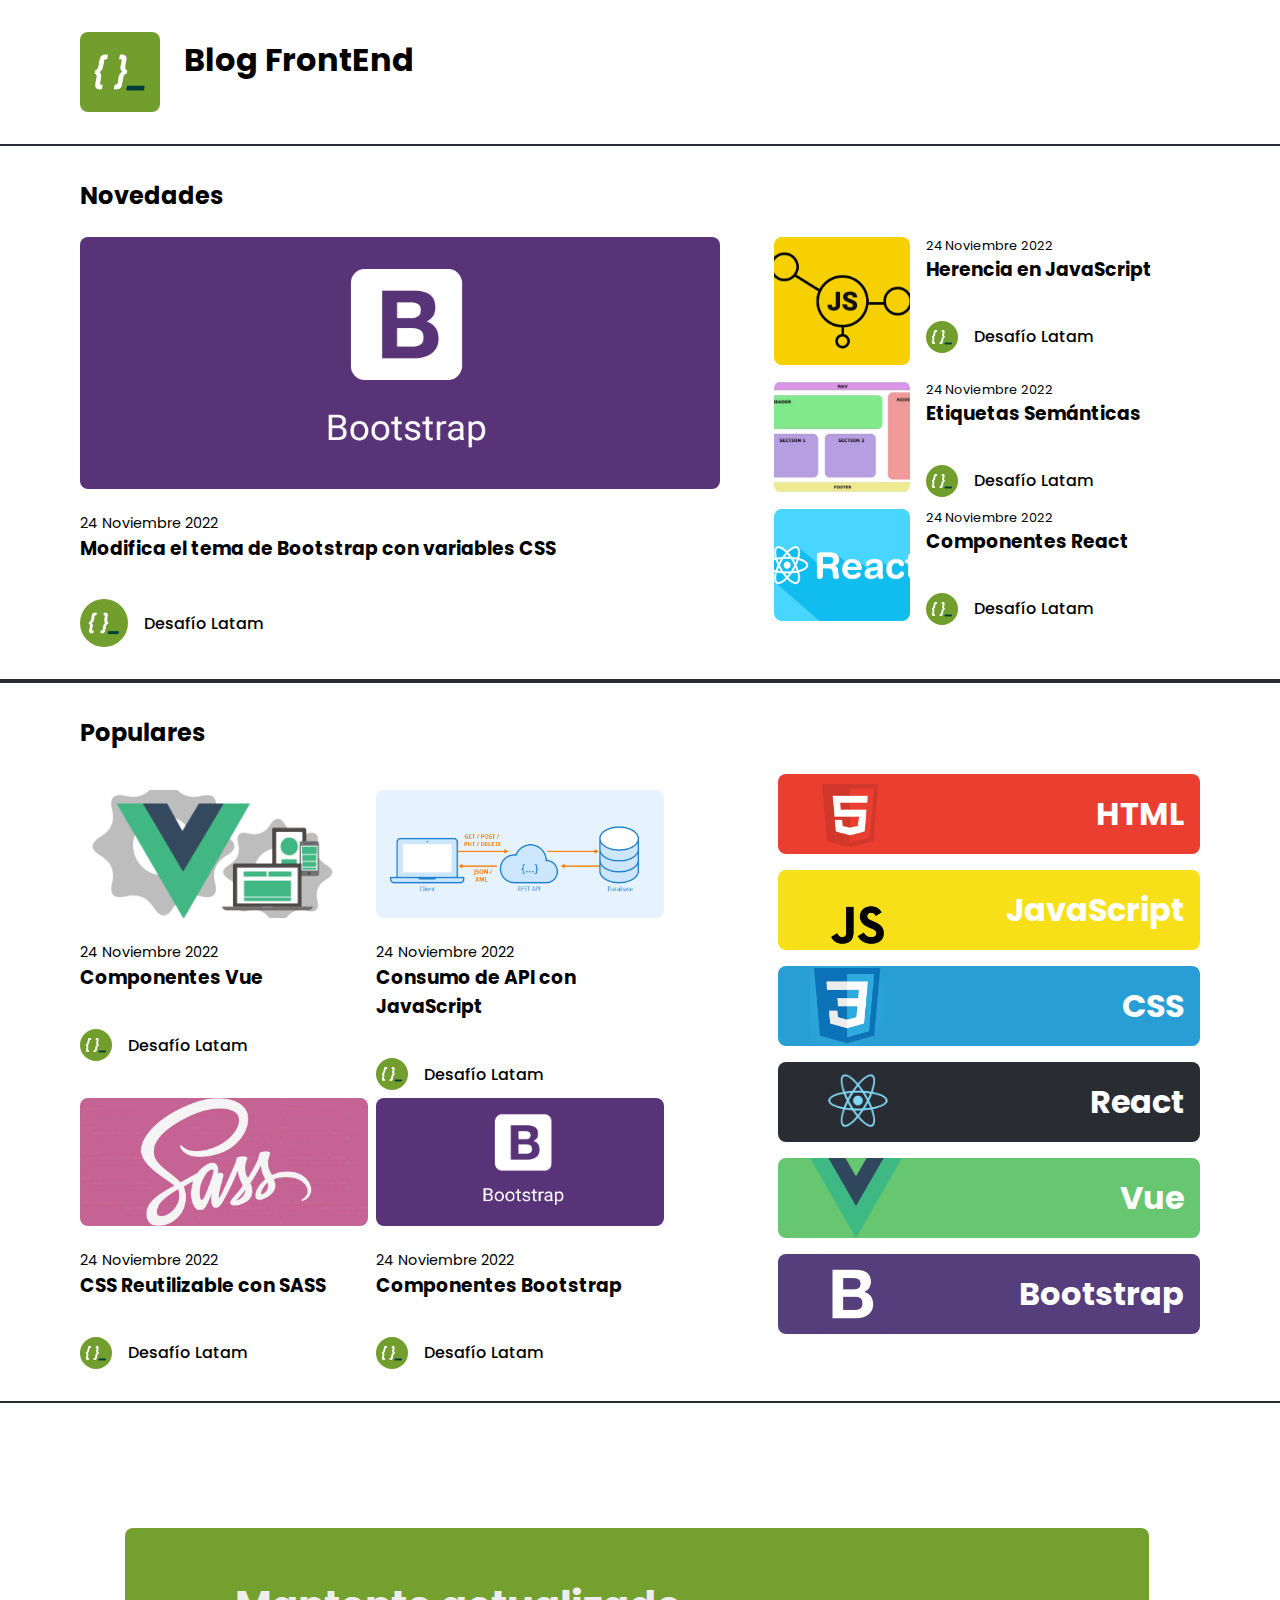
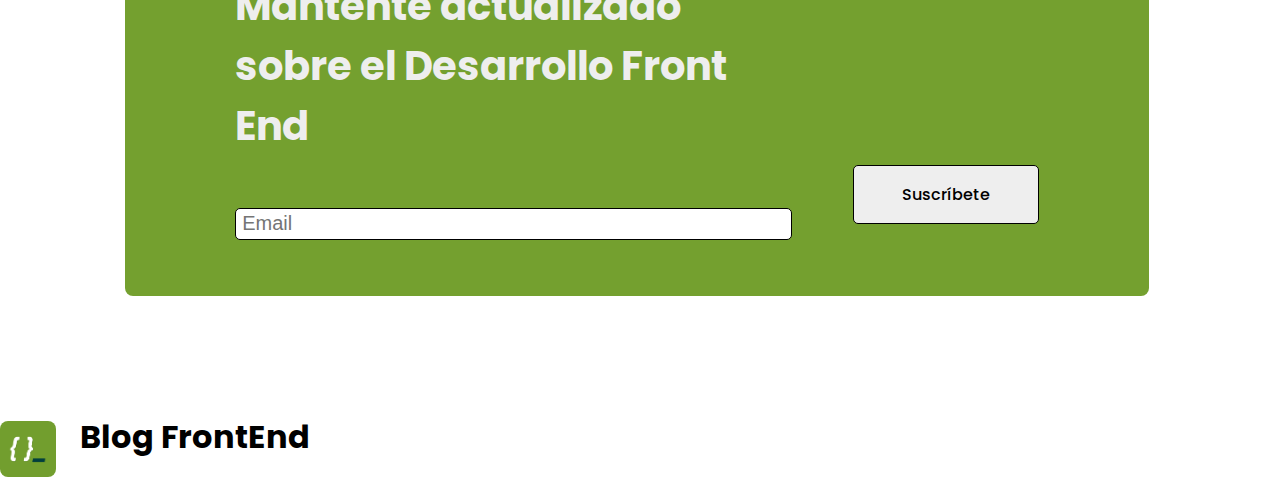
<file: index.html>
<!DOCTYPE html>
<html lang="en">
  <head>
    <meta charset="UTF-8" />
    <meta name="viewport" content="width=device-width, initial-scale=1.0" />
    <title>Blog FrontEnd</title>

    <link rel="preconnect" href="https://fonts.googleapis.com" />
    <link rel="preconnect" href="https://fonts.gstatic.com" crossorigin />
    <link
      href="https://fonts.googleapis.com/css2?family=Poppins:ital,wght@0,100;0,200;0,300;0,400;0,500;0,600;0,700;0,800;0,900;1,100;1,200;1,300;1,400;1,500;1,600;1,700;1,800;1,900&display=swap"
      rel="stylesheet"
    />

    <link rel="stylesheet" href="assets/css/main.css" />
  </head>
  <body>
    <header class="header">
      <div class="logo">
        <img class="logo__img" src="assets/img/logos/adl.png" alt="logos" />
        <h1 class="logo__title">Blog FrontEnd</h1>
      </div>
    </header>

    <section class="section">
      <h2>Novedades</h2>

      <div class="h-container">
        <div class="v-post">
          <img
            class="v-post__img"
            src="assets/img/posts/bootstrap.png"
            alt="Bootstrap Logo"
          />
          <span class="v-post__date"> 24 Noviembre 2022 </span>
          <h3 class="v-post__title">
            Modifica el tema de Bootstrap con variables CSS
          </h3>

          <div class="user">
            <img
              class="user__img"
              src="assets/img/logos/adl.png"
              alt="foto usuario"
            />
            <span class="user__text">Desafío Latam</span>
          </div>
        </div>

        <div class="aside-container">
          <div class="h-post">
            <img
              class="h-post__img"
              src="assets/img/posts/Herencia-JS.png"
              alt="Bootstrap Logo"
            />
            <div class="h-post__content">
              <span class="h-post__date"> 24 Noviembre 2022 </span>
              <h3 class="h-post__title">Herencia en JavaScript</h3>

              <div class="user user--small">
                <img
                  class="user__img"
                  src="assets/img/logos/adl.png"
                  alt="foto usuario"
                />
                <span class="user__text">Desafío Latam</span>
              </div>
            </div>
          </div>

          <div class="h-post">
            <img
              class="h-post__img"
              src="assets/img/posts/Etiquetas-semánticas-HTML.png"
              alt="Bootstrap Logo"
            />
            <div class="h-post__content">
              <span class="h-post__date"> 24 Noviembre 2022 </span>
              <h3 class="h-post__title">Etiquetas Semánticas</h3>

              <div class="user user--small">
                <img
                  class="user__img"
                  src="assets/img/logos/adl.png"
                  alt="foto usuario"
                />
                <span class="user__text">Desafío Latam</span>
              </div>
            </div>
          </div>

          <div class="h-post">
            <img
              class="h-post__img"
              src="assets/img/posts/reactComponents.png"
              alt="Bootstrap Logo"
            />
            <div class="h-post__content">
              <span class="h-post__date"> 24 Noviembre 2022 </span>
              <h3 class="h-post__title">Componentes React</h3>

              <div class="user user--small">
                <img
                  class="user__img"
                  src="assets/img/logos/adl.png"
                  alt="foto usuario"
                />
                <span class="user__text">Desafío Latam</span>
              </div>
            </div>
          </div>
        </div>
      </div>
    </section>

    <section class="section">
      <h2>Populares</h2>
      <div class="h-container">
        <div class="posts-container">
          <div class="v-post v-post--small">
            <img
              class="v-post__img"
              src="assets/img/posts/vue-components.png"
              alt="Bootstrap Logo"
            />
            <span class="v-post__date"> 24 Noviembre 2022 </span>
            <h3 class="v-post__title">Componentes Vue</h3>

            <div class="user user--small">
              <img
                class="user__img"
                src="assets/img/logos/adl.png"
                alt="foto usuario"
              />
              <span class="user__text">Desafío Latam</span>
            </div>
          </div>

          <div class="v-post v-post--small">
            <img
              class="v-post__img"
              src="assets/img/posts/api-js.png"
              alt="Bootstrap Logo"
            />
            <span class="v-post__date"> 24 Noviembre 2022 </span>
            <h3 class="v-post__title">Consumo de API con JavaScript</h3>

            <div class="user user--small">
              <img
                class="user__img"
                src="assets/img/logos/adl.png"
                alt="foto usuario"
              />
              <span class="user__text">Desafío Latam</span>
            </div>
          </div>

          <div class="v-post v-post--small">
            <img
              class="v-post__img"
              src="assets/img/posts/sass.jpg"
              alt="Bootstrap Logo"
            />
            <span class="v-post__date"> 24 Noviembre 2022 </span>
            <h3 class="v-post__title">CSS Reutilizable con SASS</h3>

            <div class="user user--small">
              <img
                class="user__img"
                src="assets/img/logos/adl.png"
                alt="foto usuario"
              />
              <span class="user__text">Desafío Latam</span>
            </div>
          </div>

          <div class="v-post v-post--small">
            <img
              class="v-post__img"
              src="assets/img/posts/bootstrap.png"
              alt="Bootstrap Logo"
            />
            <span class="v-post__date"> 24 Noviembre 2022 </span>
            <h3 class="v-post__title">Componentes Bootstrap</h3>

            <div class="user user--small">
              <img
                class="user__img"
                src="assets/img/logos/adl.png"
                alt="foto usuario"
              />
              <span class="user__text">Desafío Latam</span>
            </div>
          </div>
        </div>
        <div class="aside-container">
          <div class="categoria categoria--html">
            <img
              class="categoria__img"
              src="assets/img/logos/html.png"
              alt="HTML Logo"
            />
            <span class="categoria__text">HTML</span>
          </div>
          <div class="categoria categoria--js">
            <img
              class="categoria__img"
              src="assets/img/logos/js.png"
              alt="HTML Logo"
            />
            <span class="categoria__text">JavaScript</span>
          </div>
          <div class="categoria categoria--css">
            <img
              class="categoria__img"
              src="assets/img/logos/css.png"
              alt="HTML Logo"
            />
            <span class="categoria__text">CSS</span>
          </div>
          <div class="categoria categoria--react">
            <img
              class="categoria__img"
              src="assets/img/logos/react.png"
              alt="HTML Logo"
            />
            <span class="categoria__text">React</span>
          </div>
          <div class="categoria categoria--vue">
            <img
              class="categoria__img"
              src="assets/img/logos/vue.png"
              alt="HTML Logo"
            />
            <span class="categoria__text">Vue</span>
          </div>
          <div class="categoria categoria--bootstrap">
            <img
              class="categoria__img"
              src="assets/img/logos/bootstrap-logo.png"
              alt="HTML Logo"
            />
            <span class="categoria__text">Bootstrap</span>
          </div>
        </div>
      </div>
    </section>
    <section class="sectionSub">
      <form class="subpost">
        <div class="subpost__frame">
          <h2 class="subpost__text">
            Mantente actualizado sobre el Desarrollo Front End
          </h2>
          <div class="input">
            <input type="email" placeholder="Email" />
          </div>
        </div>
        <a class="btn btn--subscribe" href="/registro.html">Suscríbete</a>
      </form>
    </section>

    <footer>
      <div class="logo logo--small">
        <img class="logo__img" src="assets/img/logos/adl.png" alt="logos" />
        <h1 class="logo__title">Blog FrontEnd</h1>
      </div>
    </footer>
  </body>
</html>
</file>
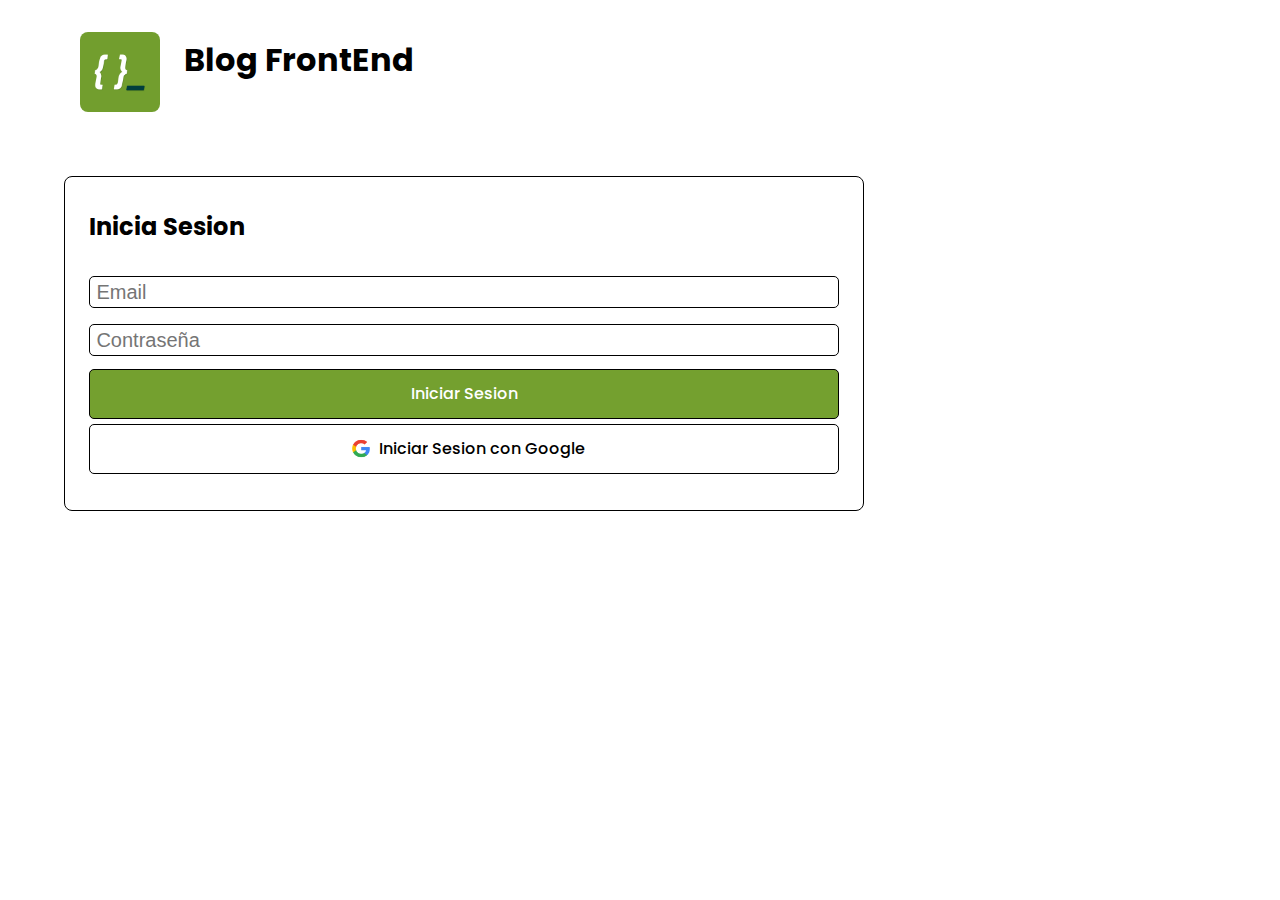
<file: login.html>
<!DOCTYPE html>
<html lang="en">
<head>
  <meta charset="UTF-8">
  <meta name="viewport" content="width=device-width, initial-scale=1.0">
  <title>Blog FrontEnd</title>
  <link rel="preconnect" href="https://fonts.googleapis.com">
  <link rel="preconnect" href="https://fonts.gstatic.com" crossorigin>
  <link href="https://fonts.googleapis.com/css2?family=Poppins:ital,wght@0,100;0,200;0,300;0,400;0,500;0,600;0,700;0,800;0,900;1,100;1,200;1,300;1,400;1,500;1,600;1,700;1,800;1,900&display=swap" rel="stylesheet">
  <link rel="stylesheet" href="assets/css/main.css">
</head>
<body>
  <header class="header">
    <div class="logo">
      <img class="logo__img" src="assets/img/logos/adl.png">
      <h1 class="logo__title">Blog FrontEnd</h1>
    </div>
  </header>

<section class="section__form">
<form class="form">
<h2>Inicia Sesion</h2>
<input type="email" name="email" id="email" placeholder="Email">
<input type="password" name="pass" id="pass" placeholder="Contraseña">
<a class="btn btn__login btn--wide" href="/post.html">Iniciar Sesion</a>
<a class="btn btn__google btn--wide" href="/post.html">
<img class="icon__google" src="assets/img/logos/google-icon.png">
      Iniciar Sesion con Google</a>
 </section>
  </form>
</file>
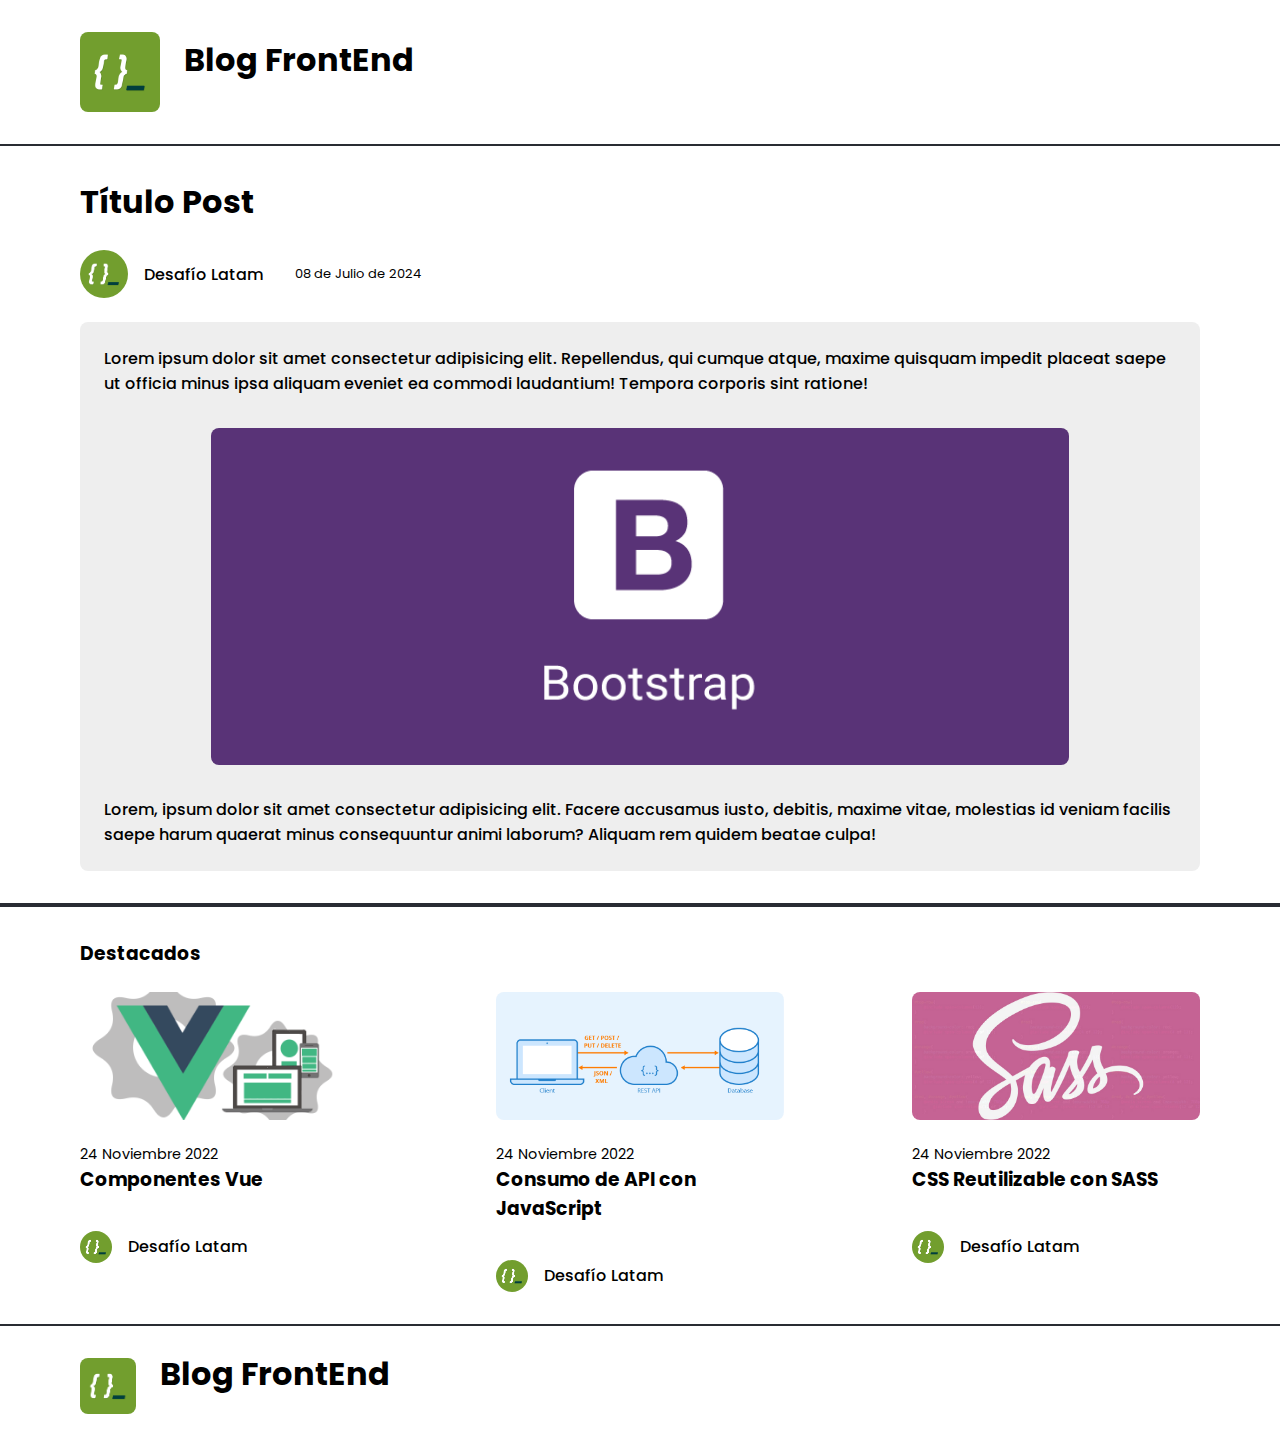
<file: post.html>
<!DOCTYPE html>
<html lang="en">
  <head>
    <meta charset="UTF-8" />
    <meta name="viewport" content="width=device-width, initial-scale=1.0" />
    <title>Blog FrontEnd</title>

    <link rel="preconnect" href="https://fonts.googleapis.com" />
    <link rel="preconnect" href="https://fonts.gstatic.com" crossorigin />
    <link
      href="https://fonts.googleapis.com/css2?family=Poppins:ital,wght@0,100;0,200;0,300;0,400;0,500;0,600;0,700;0,800;0,900;1,100;1,200;1,300;1,400;1,500;1,600;1,700;1,800;1,900&display=swap"
      rel="stylesheet"
    />

    <link rel="stylesheet" href="assets/css/main.css" />
  </head>
  <body>
    <header class="header">
      <div class="logo">
        <img class="logo__img" src="assets/img/logos/adl.png" alt="logos" />
        <h1 class="logo__title">Blog FrontEnd</h1>
      </div>
    </header>

    <div class="section">
      <h1>Título Post</h1>

      <div class="user">
        <img
          class="user__img"
          src="assets/img/logos/adl.png"
          alt="foto usuario"
        />
        <span class="user__text">Desafío Latam</span>
        <span class="user__date">08 de Julio de 2024</span>
      </div>

      <div class="post-full-screen">
        <p>
          Lorem ipsum dolor sit amet consectetur adipisicing elit. Repellendus,
          qui cumque atque, maxime quisquam impedit placeat saepe ut officia
          minus ipsa aliquam eveniet ea commodi laudantium! Tempora corporis
          sint ratione!
        </p>
        <img
          class="post-full-screen__img"
          src="assets/img/posts/bootstrap.png"
          alt=""
        />
        <p>
          Lorem, ipsum dolor sit amet consectetur adipisicing elit. Facere
          accusamus iusto, debitis, maxime vitae, molestias id veniam facilis
          saepe harum quaerat minus consequuntur animi laborum? Aliquam rem
          quidem beatae culpa!
        </p>
      </div>
    </div>

    <div class="section">
      <h3>Destacados</h3>
      <div class="h-container">
        <div class="v-post v-post--small">
          <img
            class="v-post__img"
            src="assets/img/posts/vue-components.png"
            alt="Bootstrap Logo"
          />
          <span class="v-post__date"> 24 Noviembre 2022 </span>
          <h3 class="v-post__title">Componentes Vue</h3>

          <div class="user user--small">
            <img
              class="user__img"
              src="assets/img/logos/adl.png"
              alt="foto usuario"
            />
            <span class="user__text">Desafío Latam</span>
          </div>
        </div>

        <div class="v-post v-post--small">
          <img
            class="v-post__img"
            src="assets/img/posts/api-js.png"
            alt="Bootstrap Logo"
          />
          <span class="v-post__date"> 24 Noviembre 2022 </span>
          <h3 class="v-post__title">Consumo de API con JavaScript</h3>

          <div class="user user--small">
            <img
              class="user__img"
              src="assets/img/logos/adl.png"
              alt="foto usuario"
            />
            <span class="user__text">Desafío Latam</span>
          </div>
        </div>

        <div class="v-post v-post--small">
          <img
            class="v-post__img"
            src="assets/img/posts/sass.jpg"
            alt="Bootstrap Logo"
          />
          <span class="v-post__date"> 24 Noviembre 2022 </span>
          <h3 class="v-post__title">CSS Reutilizable con SASS</h3>

          <div class="user user--small">
            <img
              class="user__img"
              src="assets/img/logos/adl.png"
              alt="foto usuario"
            />
            <span class="user__text">Desafío Latam</span>
          </div>
        </div>
      </div>
    </div>

    <footer class="footer">
      <div class="logo logo--small">
        <img class="logo__img" src="assets/img/logos/adl.png" alt="logos" />
        <h1 class="logo__title">Blog FrontEnd</h1>
      </div>
    </footer>
  </body>
</html>
</file>
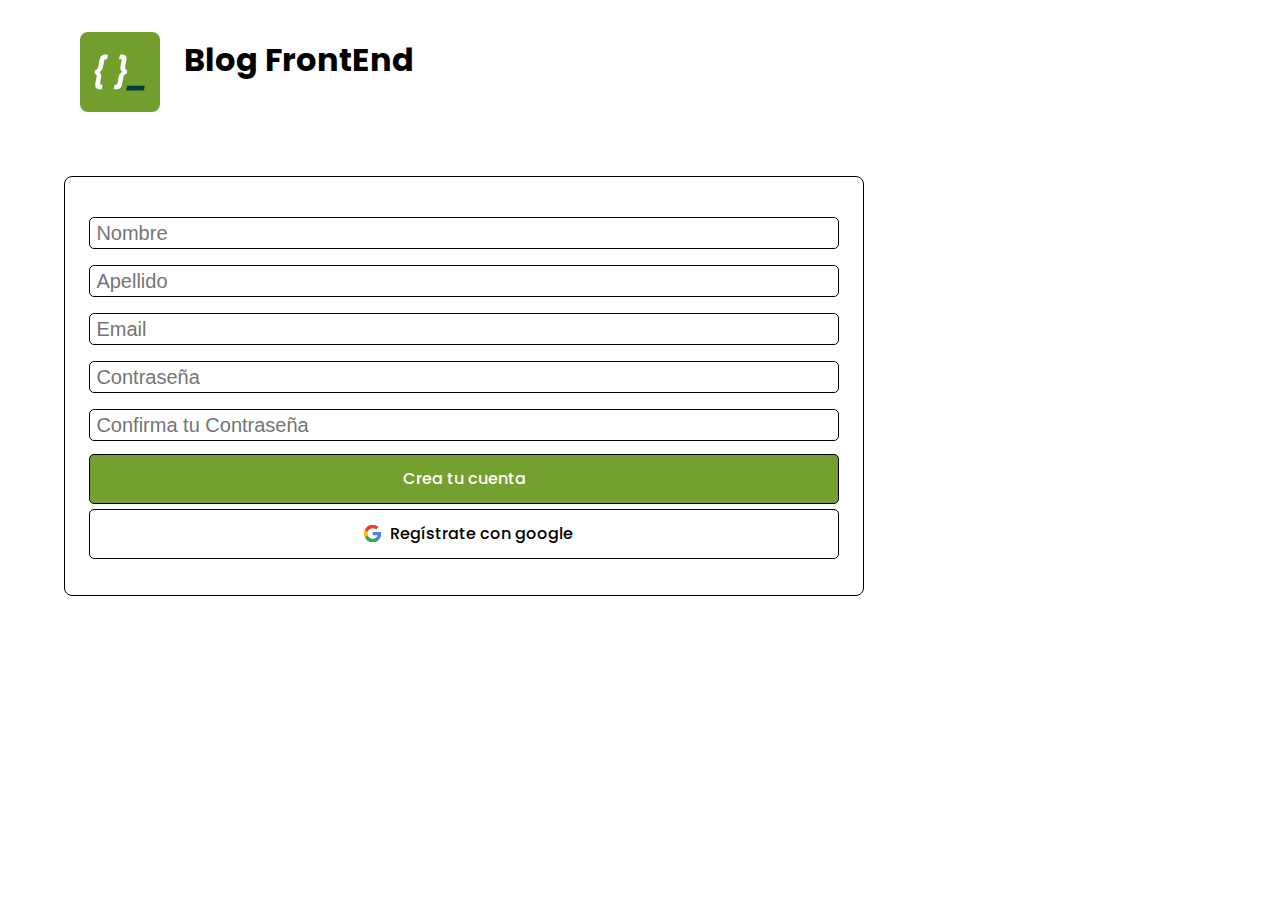
<file: registro.html>
<!DOCTYPE html>
<html lang="en">
  <head>
    <meta charset="UTF-8" />
    <meta name="viewport" content="width=device-width, initial-scale=1.0" />
    <title>Blog FrontEnd</title>

    <link rel="preconnect" href="https://fonts.googleapis.com" />
    <link rel="preconnect" href="https://fonts.gstatic.com" crossorigin />
    <link
      href="https://fonts.googleapis.com/css2?family=Poppins:ital,wght@0,100;0,200;0,300;0,400;0,500;0,600;0,700;0,800;0,900;1,100;1,200;1,300;1,400;1,500;1,600;1,700;1,800;1,900&display=swap"
      rel="stylesheet"
    />

    <link rel="stylesheet" href="assets/css/main.css" />
  </head>
  <body>
    <header class="header">
      <div class="logo">
        <img class="logo__img" src="assets/img/logos/adl.png" alt="logos" />
        <h1 class="logo__title">Blog FrontEnd</h1>
      </div>
    </header>

    <form action="" class="form">
      <input type="text" name="nombre" id="nombre" placeholder="Nombre" />
      <input type="text" name="apellido" id="apellido" placeholder="Apellido" />
      <input type="text" name="email" id="email" placeholder="Email" />
      <input
        type="text"
        name="password"
        id="password"
        placeholder="Contraseña"
      />
      <input
        type="text"
        name="password2"
        id="password2"
        placeholder="Confirma tu Contraseña"
      />
      <a class="btn btn__login btn--wide" href="/login.html">Crea tu cuenta</a>

      <a class="btn btn__google btn--wide" href="/login.html">
        <img
          class="icon__google"
          src="assets/img/logos/google-icon.png"
          alt=""
        />
        Regístrate con google</a
      >
    </form>
  </body>
</html>
</file>
<file: assets/css/main.css>
* {
  margin: 0;
  padding: 0;
  box-sizing: border-box;
  border: 0;
}

h1, h2, h3, h4, h5, h6 {
  margin-bottom: 1.5rem;
}

html, body {
  font-family: "Poppins", sans-serif;
  font-weight: 500;
}

.header {
  padding: 2rem 5rem;
}

.h-container {
  width: 100%;
  display: flex;
  flex-direction: row;
  justify-content: space-between;
}

.posts-container {
  display: flex;
  flex-direction: row;
  flex-wrap: wrap;
  gap: 0.5rem;
  width: 60%;
  padding-top: 1rem;
}

.aside-container {
  margin-left: 2rem;
  display: flex;
  flex-direction: column;
}
@media (min-width: 700px) {
  .aside-container {
    width: 38%;
  }
}

.section {
  padding: 2rem 5rem;
}

.form {
  border: 1px solid #000000;
  padding: 2rem 1.5rem;
  border-radius: 8px;
  margin: 2rem 4rem;
  width: 800px;
}

.footer {
  padding: 2rem 5rem;
}

.logo {
  display: flex;
  flex-direction: row;
  align-items: center;
  height: 5rem;
}
.logo__img {
  height: 100%;
  margin-right: 1.5rem;
  border-radius: 8px;
  font-weight: 700;
}
.logo__title {
  font-weight: 700;
}

.logo--small {
  height: 3.5rem;
}

.icon__google {
  height: 100%;
  width: auto;
}

.v-post {
  display: flex;
  flex-direction: column;
  max-width: 40rem;
}
@media (min-width: 700px) {
  .v-post {
    width: 60%;
  }
}
.v-post__date {
  font-weight: 400;
  font-size: 0.9rem;
}
.v-post__img {
  border-radius: 8px;
  margin-bottom: 1.5rem;
  -o-object-fit: cover;
     object-fit: cover;
}

.v-post--small {
  width: 18rem;
}
.v-post--small .v-post__img {
  height: 8rem;
}

.h-post {
  display: flex;
  flex-direction: row;
  height: 8rem;
}
.h-post:not(:first-of-type) {
  padding-top: 1rem;
}
.h-post__content {
  display: flex;
  flex-direction: column;
}
.h-post__img {
  height: 100%;
  border-radius: 8px;
  margin-right: 1rem;
  width: 8.5rem;
  -o-object-fit: cover;
     object-fit: cover;
}
.h-post__date {
  font-weight: 400;
  font-size: 0.8rem;
}

.post-full-screen {
  width: 100%;
  margin-top: 1.5rem;
  background-color: #eeeeee;
  display: flex;
  flex-direction: column;
  row-gap: 2rem;
  border-radius: 8px;
  padding: 1.5rem 1.5rem;
}
.post-full-screen__img {
  display: inline-block;
  justify-self: center;
  border-radius: 8px;
  margin-inline: auto;
  width: 80%;
}

.categoria {
  border-radius: 8px;
  height: 5rem;
  display: flex;
  flex-direction: row;
  align-items: center;
  justify-content: space-between;
}
.categoria:not(:first-of-type) {
  margin-top: 1rem;
}
.categoria__img {
  height: 100%;
  margin-left: 2rem;
  -o-object-fit: cover;
     object-fit: cover;
}
.categoria__text {
  font-size: 2rem;
  margin-right: 1rem;
  text-align: right;
  color: white;
  font-weight: 700;
}
.categoria--html {
  background-color: #e93e30;
}
.categoria--js {
  background-color: #f7e018;
}
.categoria--css {
  background-color: #299ed5;
}
.categoria--react {
  background-color: #292c33;
}
.categoria--vue {
  background-color: #67c770;
}
.categoria--bootstrap {
  background-color: #563d7c;
}

.btn {
  border: 1px solid #000000;
  border-radius: 5px;
  padding: 0.4rem 0.5rem;
  margin: 0.3rem 0;
  text-decoration: none;
  color: #000000;
}
.btn--wide {
  width: 100%;
}
.btn__img {
  height: 100%;
}
.btn--subscribe {
  margin-bottom: -10rem;
  padding: 1rem 3rem;
  background-color: #eeeeee;
}
.btn__google {
  display: flex;
  align-items: center;
  justify-content: center;
  height: 50px;
}
.btn__inicio {
  margin: 2px;
  padding: 1px;
  font-size: 13px;
  font-weight: bold;
  text-decoration: none;
  color: #000000;
}
.btn__login {
  display: flex;
  align-items: center;
  justify-content: center;
  height: 50px;
  background-color: #74a02f;
  color: white;
}

input[type=text],
input[type=url],
input[type=password],
input[type=email],
input[type=number],
input[type=date] {
  width: 100%;
  height: 2rem;
  padding: 0.2rem 0.4rem;
  border: 1px solid #000000;
  border-radius: 5px;
  margin: 0.5rem 0;
  font-size: 20px;
  color: #292c33;
}

.user {
  display: flex;
  margin-top: 0.8rem;
  flex-direction: row;
  align-self: baseline;
  align-items: center;
  height: 3rem;
}
.user__img {
  border-radius: 50%;
  height: 100%;
  margin-right: 1rem;
}
.user__text {
  font-weight: 500;
}
.user__date {
  font-weight: 400;
  font-size: small;
  margin-left: 2rem;
}

.user--small {
  height: 2rem;
}

html,
body {
  color: #000000;
}

.section {
  border-top: solid 2px #292c33;
  border-bottom: solid 2px #292c33;
}
.section__form {
  width: 800px;
}

.subpost {
  padding: 3rem;
  margin: 125px;
  background-color: #74a02f;
  display: flex;
  justify-content: space-evenly;
  align-items: center;
  color: #eeeeee;
  width: 80%;
  border-radius: 8px;
}
.subpost__frame {
  width: 60%;
}
.subpost__text {
  color: #eeeeee;
  font-size: 40px;
  padding-bottom: 20px;
}/*# sourceMappingURL=main.css.map */
</file>
